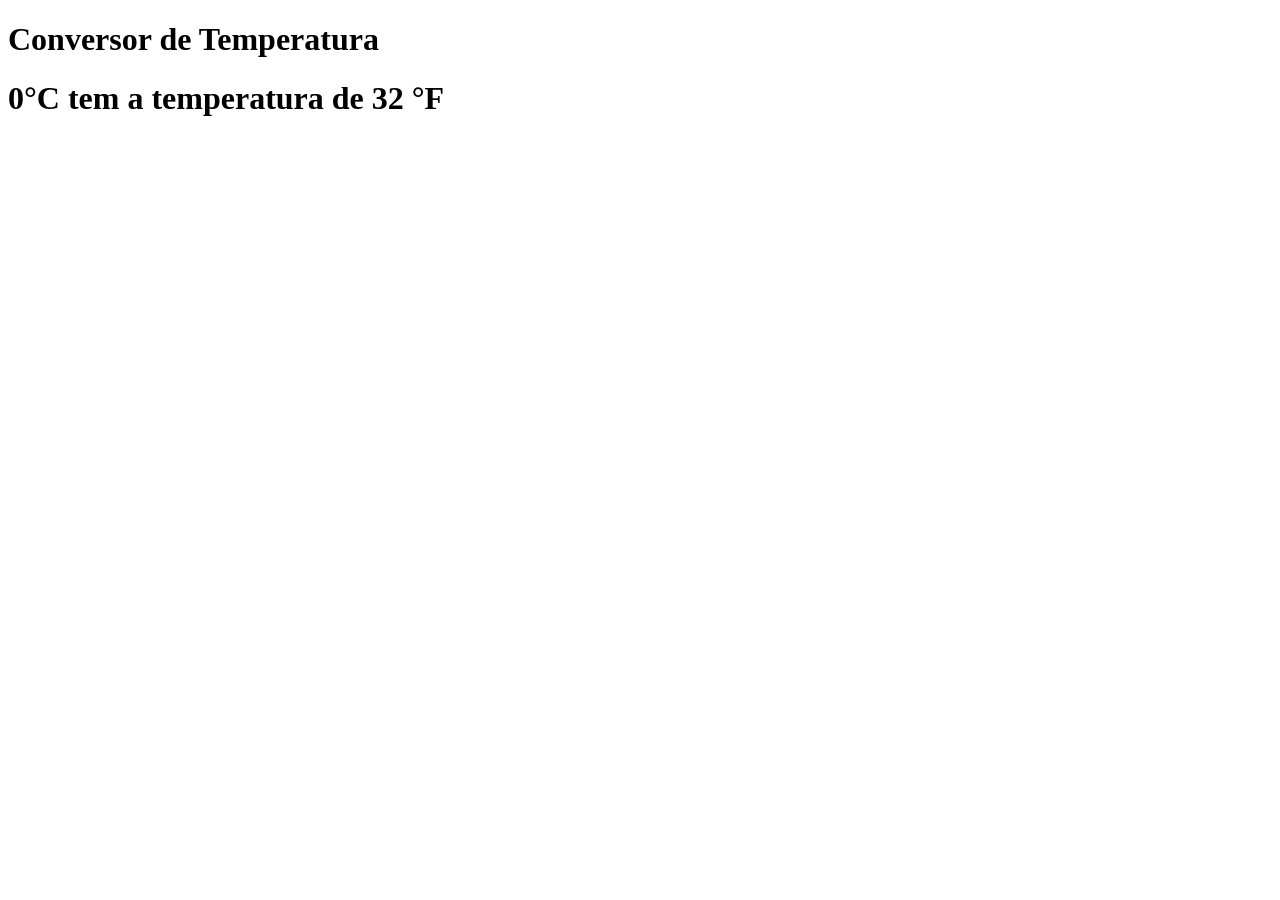
<file: Projetos javascript feitos/index(10).html>
<!DOCTYPE html>
<html lang="en">
  <head>
    <meta charset="UTF-8" />
    <meta name="viewport" content="width=device-width, initial-scale=1.0" />
    <title>Exercício</title>
  </head>
  <body>
 <h1>Conversor de Temperatura<h1/>
    <script src="js10 (1).js"></script>



  
  </body>
  </html>
</file>
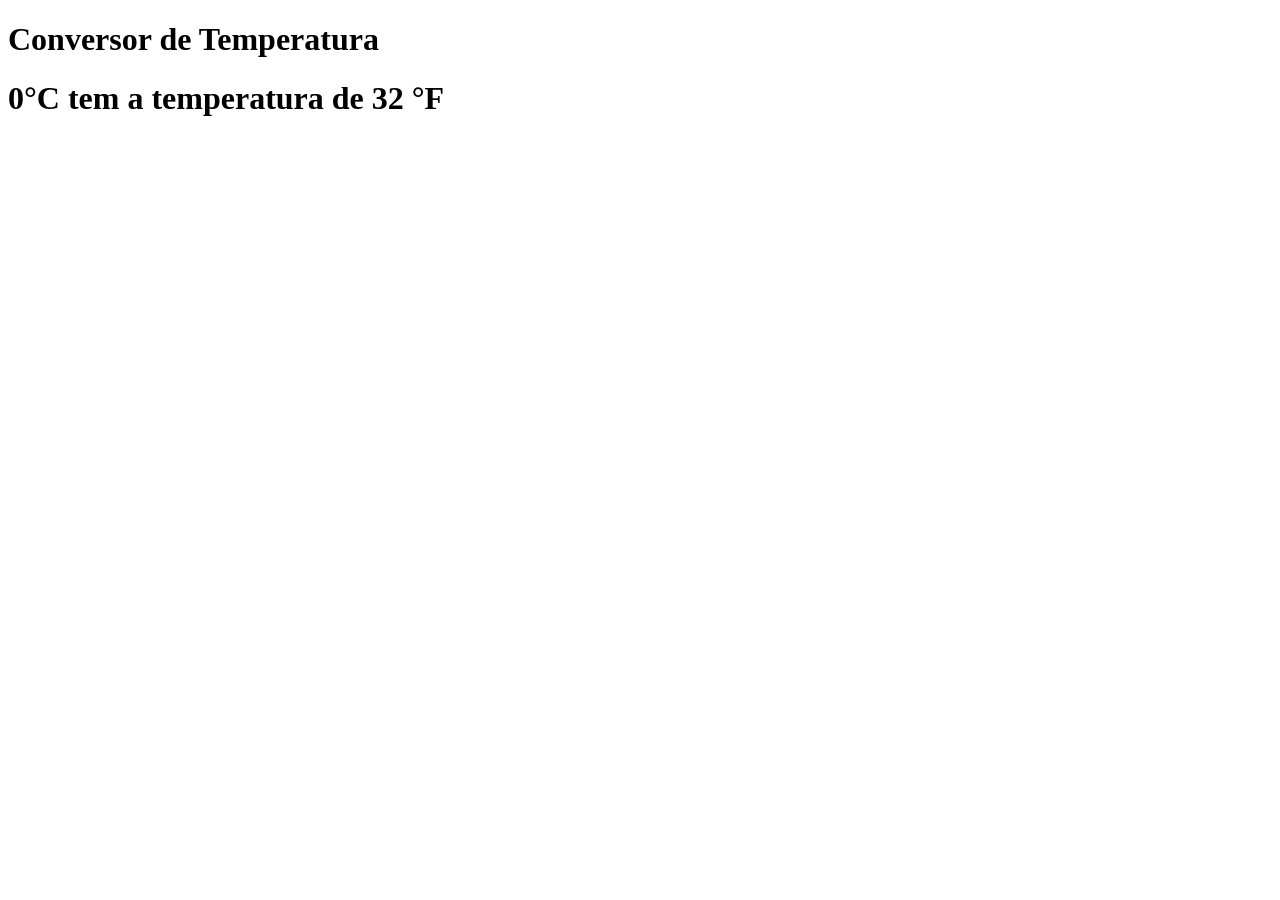
<file: Projetos javascript feitos/Feitos com o Kelvin/index (4).html>
<!DOCTYPE html>
<html lang="en">
  <head>
    <meta charset="UTF-8" />
    <meta name="viewport" content="width=device-width, initial-scale=1.0" />
    <title>Document</title>
  </head>
  <body>
 <h1>Conversor de Temperatura<h1/>
    <script src="js11.js"></script>
  
  <label></label>
  
  <button onclick= ""></button>
  
  
  
  
  
  
  </body>
  </html>
</file>
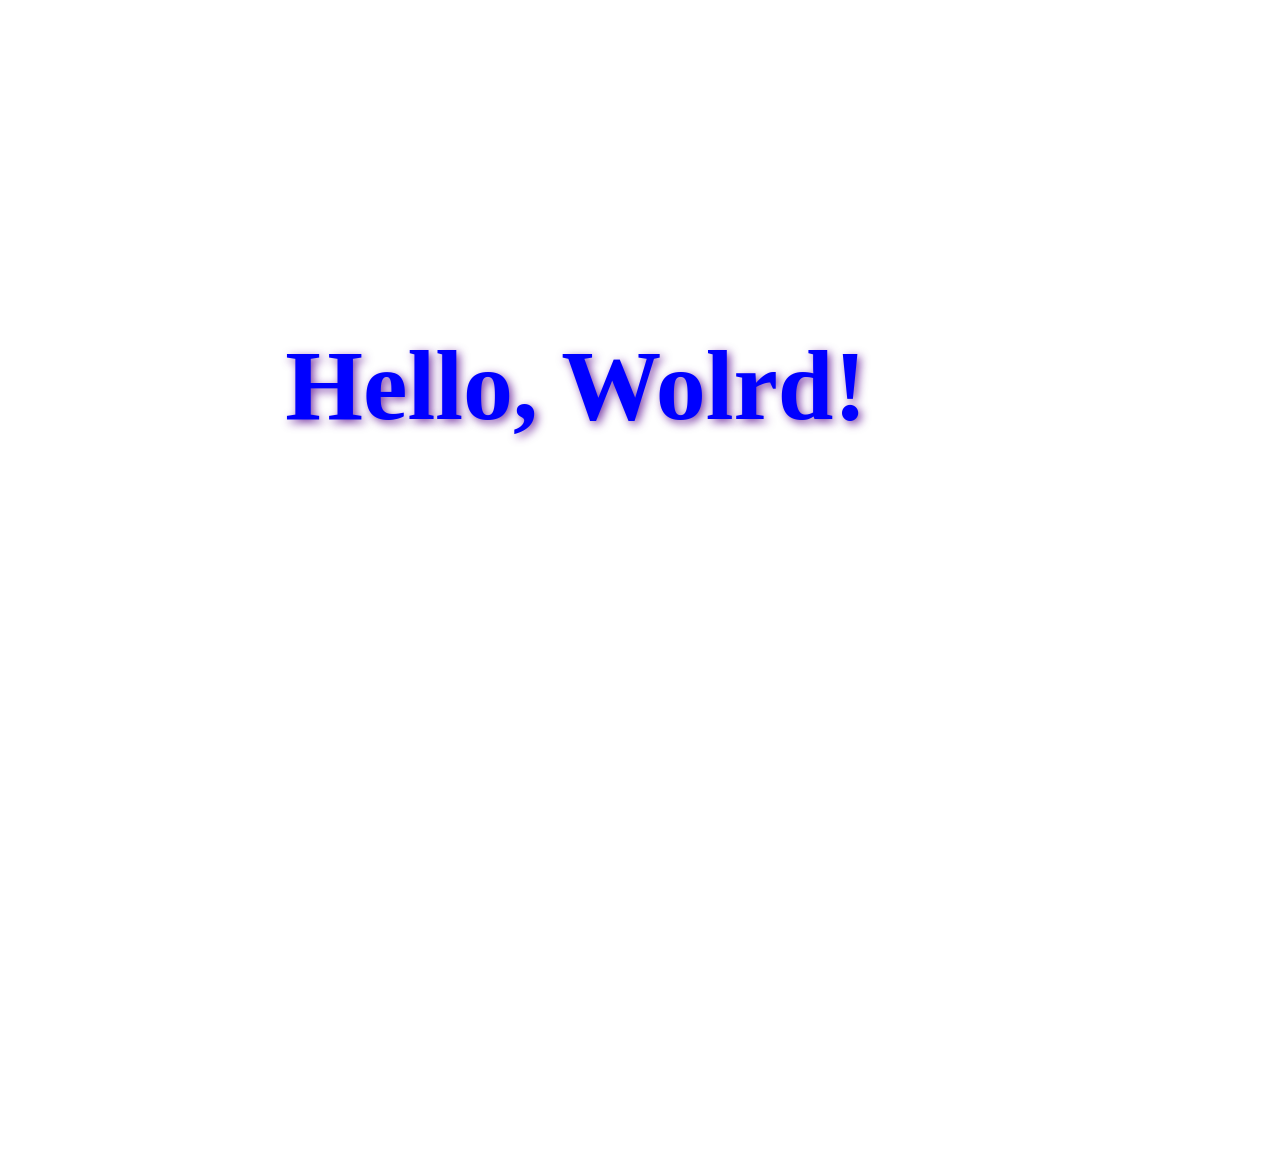
<file: Projetos javascript feitos/Feitos com o Kelvin/index(e).html>
<!DOCTYPE html>
<html lang="pt-BR">

<head>
    <meta charset="UTF-8">
    <meta name="viewport" content="width=device-width, initial-scale=1.0">
    <title>Hello, Wolrd!</title>

    <!--Importar o css-->
    <link rel="stylesheet" href="(e)css.css">
</head>

<body>

    <h1>Hello, Wolrd!</h1>

</body>
</html>
</file>
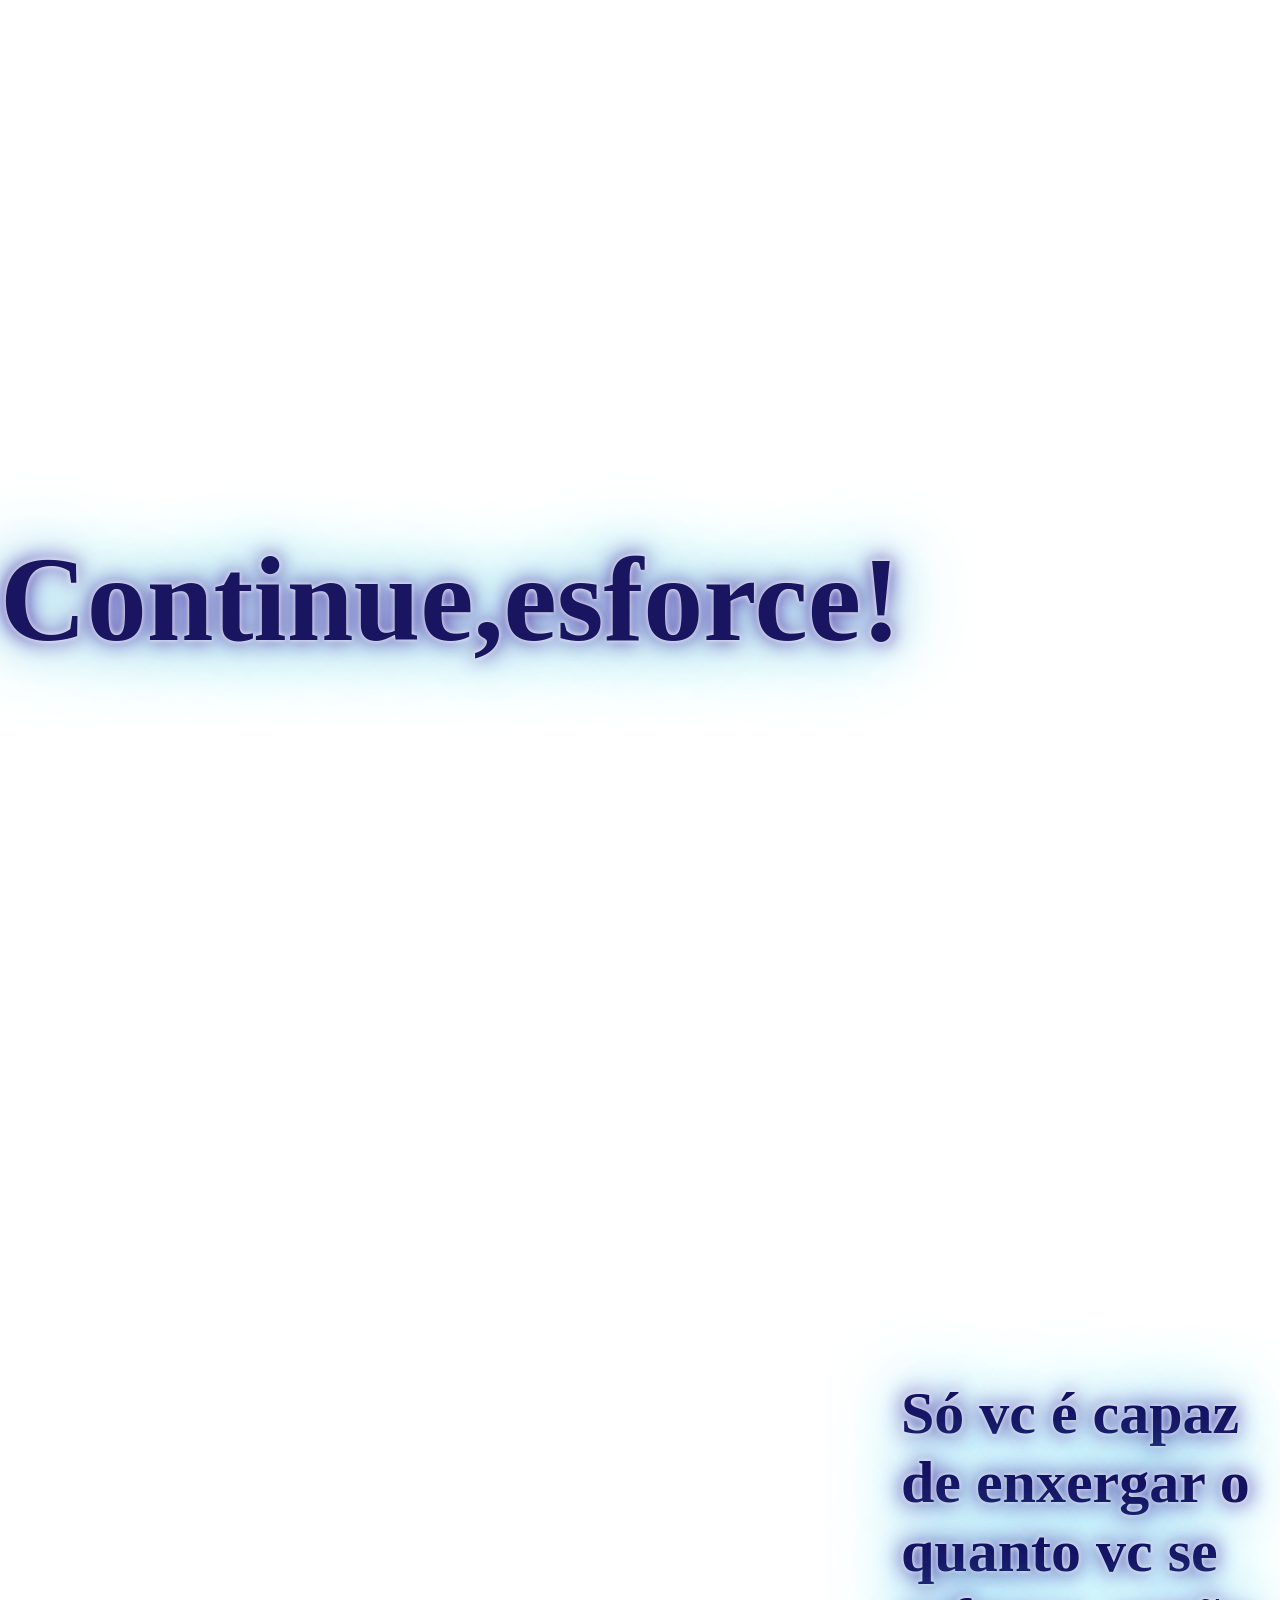
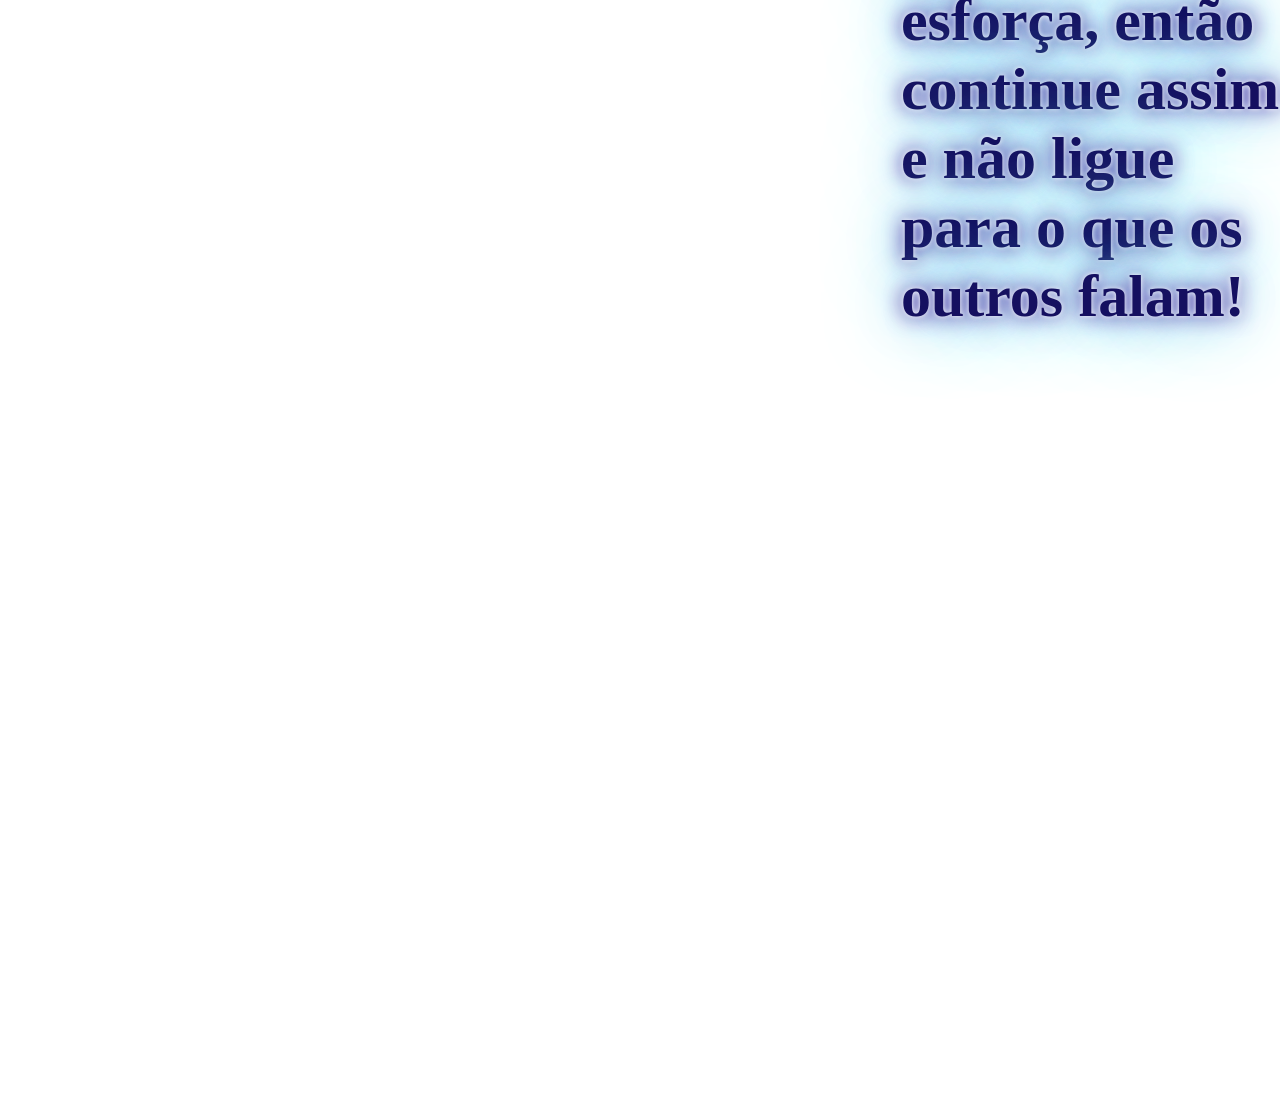
<file: Projetos javascript feitos/Feitos por mim/index(e).html>
<!doctype html>
<html lang="pt-BR">
  <head>
    <meta charset="UTF-8" />
    <meta name="viewport" content="width=device-width, initial-scale=1.0" />
    <title>Incentivo 2</title>

    <!--Importar o css-->
    <link rel="stylesheet" href="(2)css.css" />
  </head>

  <body>
    <h1>Continue,esforce!</h1>

    <h2>
      Só vc é capaz de enxergar o quanto vc se esforça, então continue assim e
      não ligue para o que os outros falam!
    </h2>
  </body>
</html>
</file>
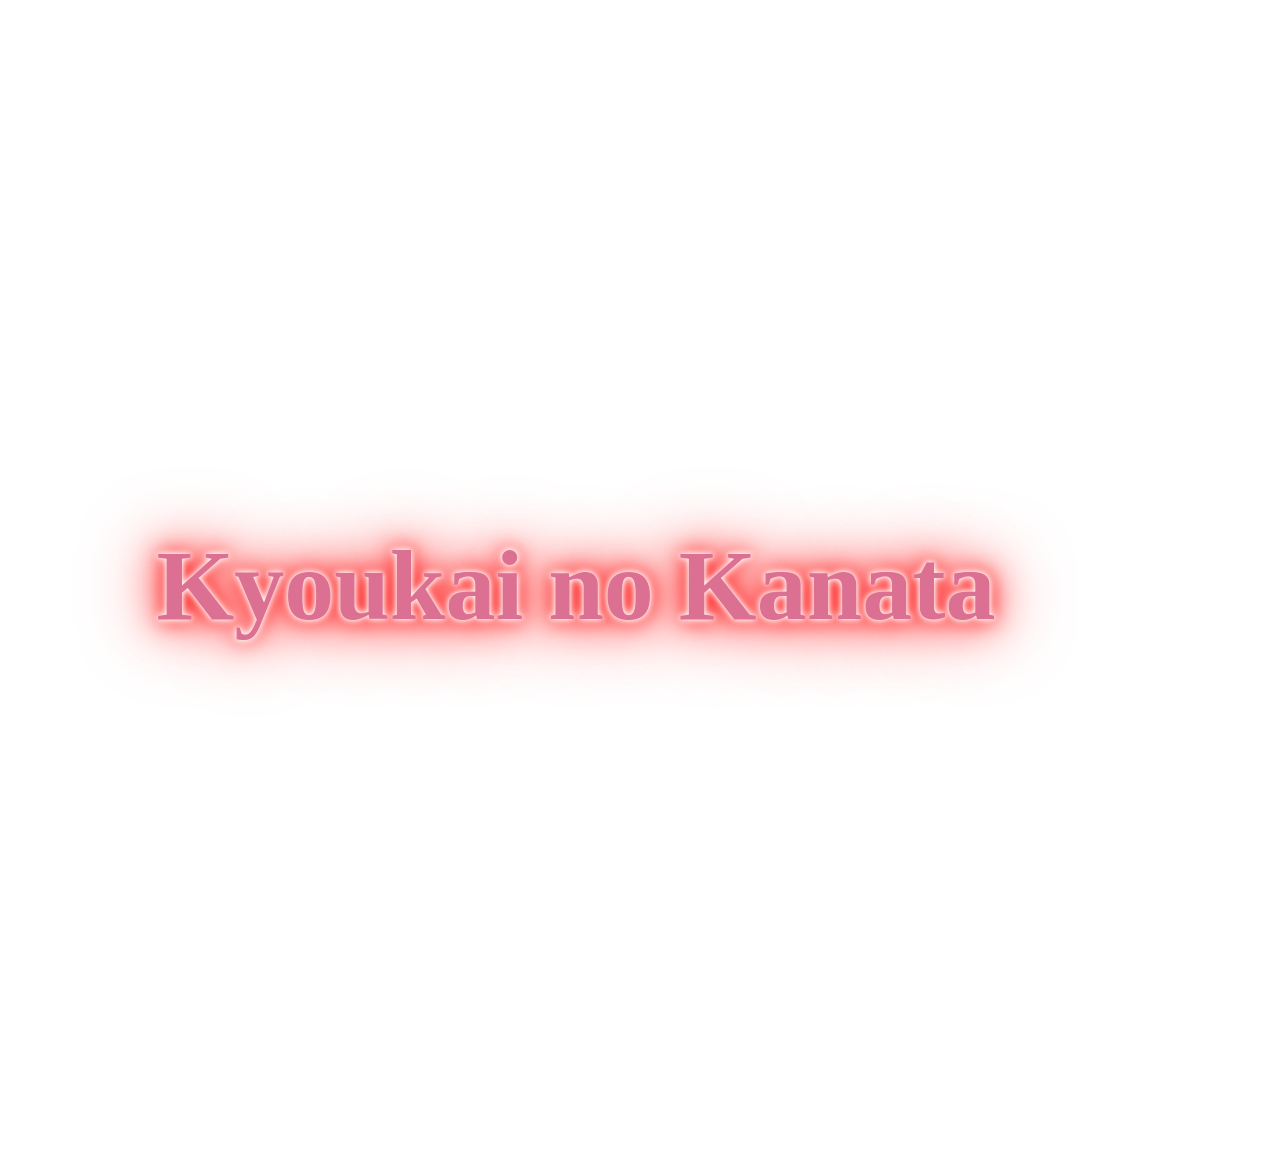
<file: Projetos javascript feitos/Feitos por mim/index(g).html>
<!DOCTYPE html>
<html lang="pt-BR">

<head>
    <meta charset="UTF-8">
    <meta name="viewport" content="width=device-width, initial-scale=1.0">
    <title>Kyoukai no Kanata</title>

    <!--Importar o css-->
    <link rel="stylesheet" href="(g)css.css">
</head>

<body>

    <h1>Kyoukai no Kanata</h1>

</body>
</html>
</file>
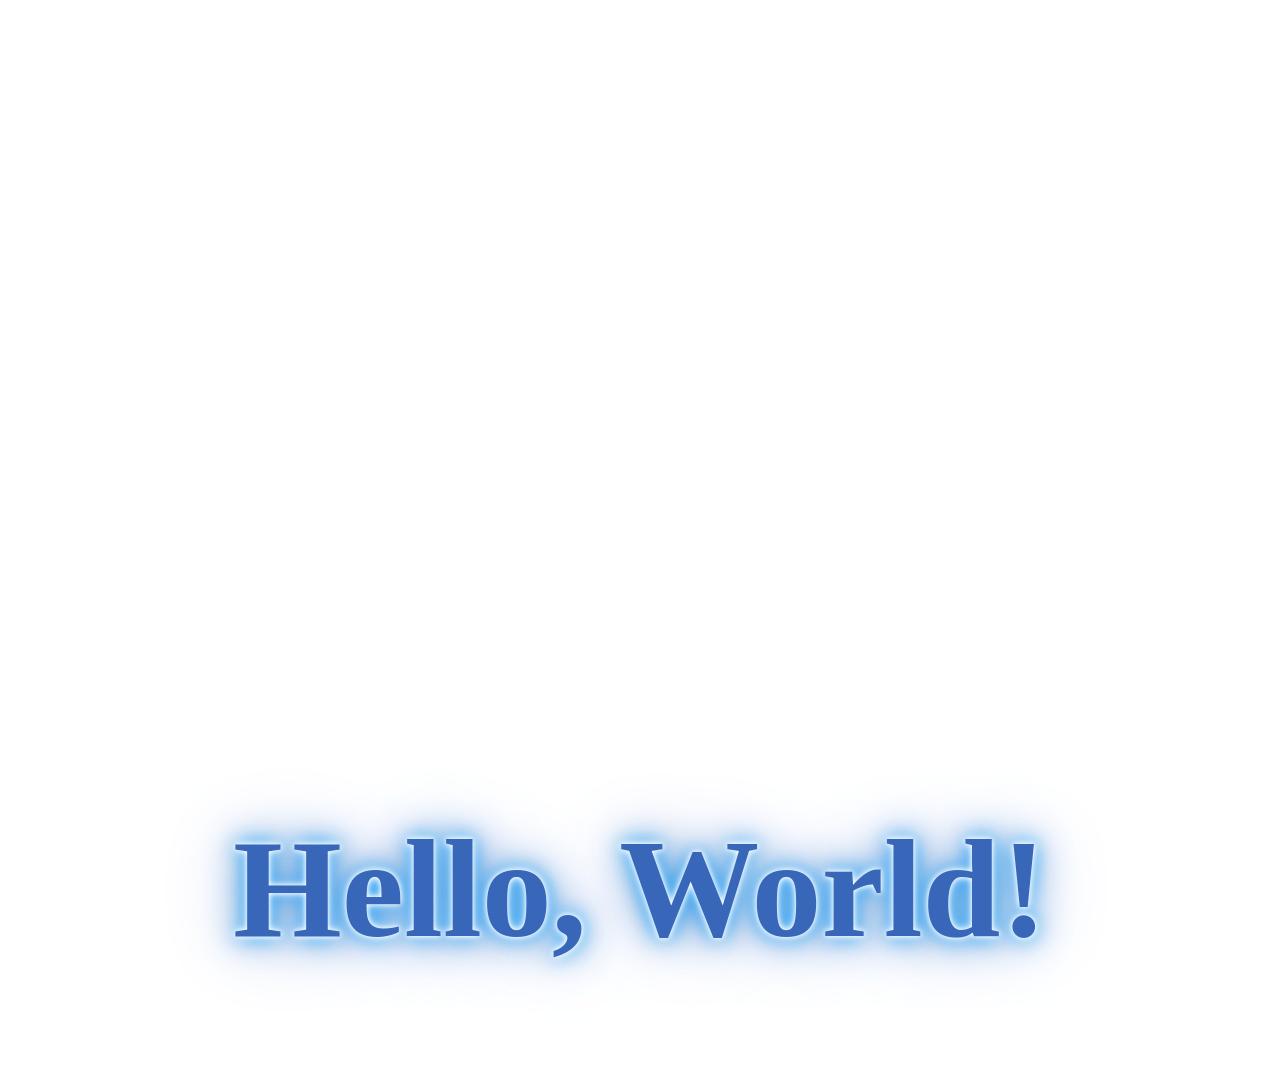
<file: Projetos javascript feitos/Feitos por mim/index(h).html>
<!DOCTYPE html>
<html lang="pt-BR">

<head>
    <meta charset="UTF-8">
    <meta name="viewport" content="width=device-width, initial-scale=1.0">
    <title>Olá, Mundo!</title>

    <!--Importar o css-->
    <link rel="stylesheet" href="(h)css.css">
</head>

<body>

    <h1>Hello, World!</h1>

</body>
</html>
</file>
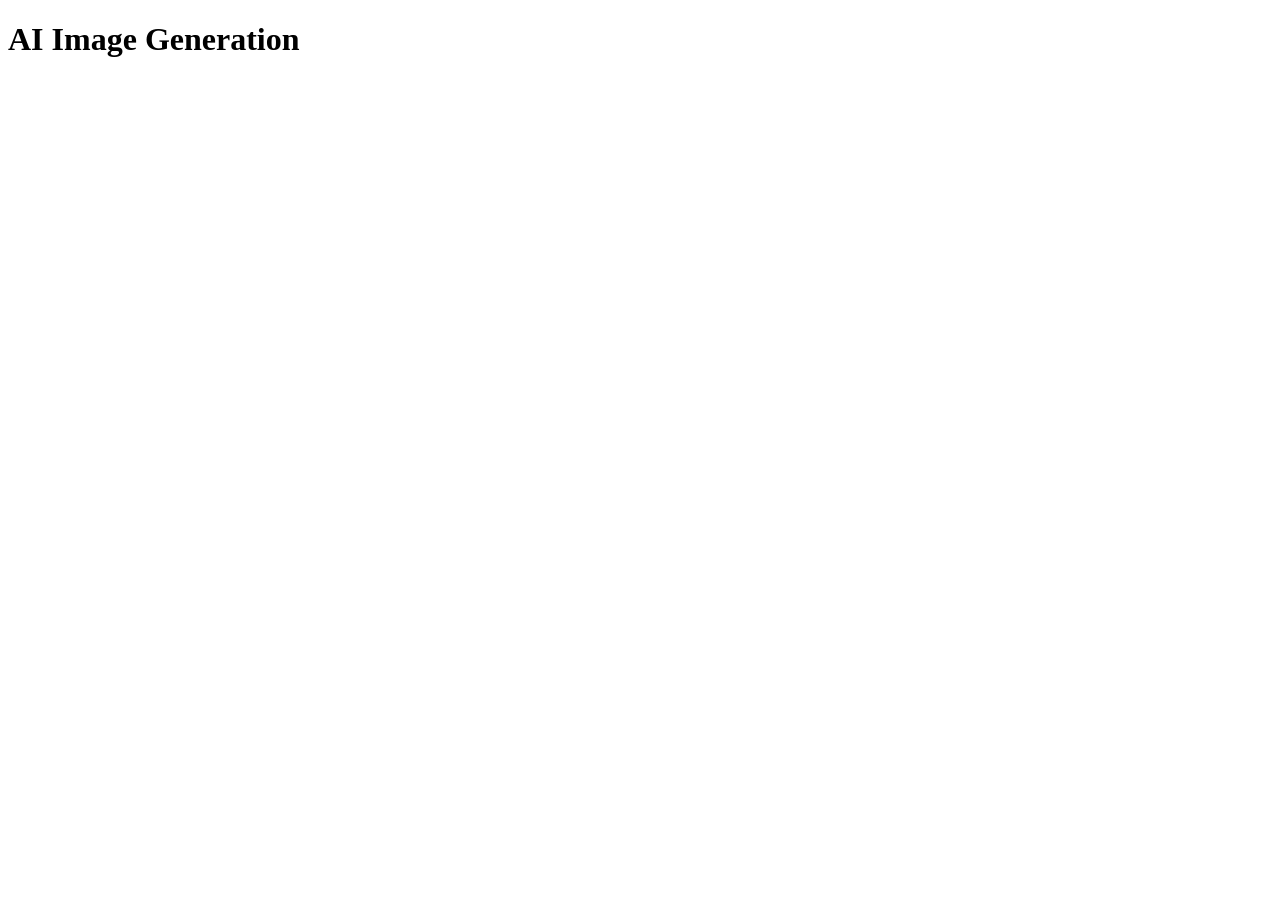
<file: Projetos javascript feitos/Feitos por mim/index(s).html>
<!DOCTYPE html>
<html>
<body>
    <h1>AI Image Generation</h1>
    <script src="https://js.puter.com/v2/"></script>
    <script>
        puter.ai.txt2img("A peaceful mountain landscape at sunset")
            .then(imageElement => {
                document.body.appendChild(imageElement);
            });
    </script>
</body>
</html>
</file>
<file: Projetos javascript feitos/Feitos com o Kelvin/(e)css.css>
/*Deixar o navegador padrão*/
/*zera o navegador*/
*{
    margin: 0;
    padding: 0;
    box-sizing: border-box;
}

/*Configuração de fonte e tamanho da tela*/
body,html{
    width: 90vw;
    height: 130vh;

    font-family: "Momo signature", cursive;
}

/*Configuração do centro da página*/
body{
    display: flex;
    justify-content: center;
    align-items: center;

    background-image: url("d:/imagens/1122683.jpg");

    background-size: cover;
    background-position: center;
    background-repeat: no-repeat;
}

/*Configuração de texto*/
h1{
    color: blue;
    font-size: 100px; /* tamanho da fonte */
    position: relative;
    top: -200px;


    text-shadow: 3px 3px 10px rgba(91, 13, 144, 0.8);
    

    /*animação*/
    animation: pulsar 2s infinite;
}

@keyframes pulsar{
    0%{
        transform: scale(1);
    }

    50%{
        transform: scale(1.5);
    }

    100%{
        transform: scale(1);
    }
}

img{
    width: 10%;
}
</file>
<file: Projetos javascript feitos/Feitos por mim/(2)css.css>
/*Deixar o navegador padrão*/
/*zera o navegador*/
* {
  margin: 0;
  padding: 0;
  box-sizing: border-box;
}

/*Configuração de fonte e tamanho da tela*/
body,
html {
  width: 100vw;
  height: 300vh;

  font-family: "Momo signature", cursive;
}

/*Configuração do centro da página*/
body {
  display: flex;
  justify-content: center;
  align-items: center;

  background-image: url("d:/imagens/571e235b9d5a4e60545ea7cbcf4828df.jpg");

  background-size: cover;
  background-position: center;
  background-repeat: no-repeat;
}

/*Configuração de texto*/
h1 {
  color: rgb(26, 21, 96);
  font-size: 120px;
  text-align: right;
  margin-top: 100px;
  transform: translateY(-800px);
  text-shadow:
    0 0 5px #fff,
    0 0 100px #fff,
    0 0 20px #2e088f,
    0 0 40px #7ca6ef,
    0 0 80px #27cbce;

  animation: brilho 2s infinite;
}

@keyframes brilho {
  0% {
    opacity: 1;
  }

  50% {
    opacity: 0.4;
  }

  100% {
    opacity: 1;
  }
}

h2 {
  color: rgb(21, 16, 96);
  font-size: 60px;

  margin-top: 110px;
  transform: translateY(250px);
  text-shadow:
    0 0 5px #fff,
    0 0 100px #fff,
    0 0 20px #2e088f,
    0 0 40px #7ca6ef,
    0 0 80px #27cbce;

  animation: brilho 2s infinite;
}

@keyframes brilho {
  0% {
    opacity: 1;
  }

  50% {
    opacity: 0.4;
  }

  100% {
    opacity: 1;
  }
}
</file>
<file: Projetos javascript feitos/Feitos por mim/(g)css.css>
/*Deixar o navegador padrão*/
/*zera o navegador*/
*{
    margin: 0;
    padding: 0;
    box-sizing: border-box;
}

/*Configuração de fonte e tamanho da tela*/
body,html{
    width: 90vw;
    height: 130vh;

    font-family: "Momo signature", cursive;
}

/*Configuração do centro da página*/
body{
    display: flex;
    justify-content: center;
    align-items: center;

    background-image: url("d:/imagens/4k-anime-space-mjm37d23l8s4d9on.jpg");

    background-size: cover;
    background-position: center;
    background-repeat: no-repeat;
}

/*Configuração de texto*/
h1{
    color: palevioletred;
    font-size: 100px;

    text-shadow:
    0 0 5px #fff,
    0 0 10px #fff,
    0 0 20px #ff0000,
    0 0 40px #ff0000,
    0 0 80px #ff0000;

    animation: brilho 2s infinite;
}

@keyframes brilho{

    0%{
        opacity: 1;
    }

    50%{
        opacity: 0.4;
    }

    100%{
        opacity: 1;
    }
}
</file>
<file: Projetos javascript feitos/Feitos por mim/(h)css.css>
body {
  display: flex;
  justify-content: center;
  align-items: flex-start;

  background-image: url(d:/imagens/wp5602005.jpg);

  background-size: cover;
  background-position: center;
  background-repeat: no-repeat;
}

h1 {
  color: rgb(56, 102, 185);
  font-size: 140px;
  margin-top: 800px;

  text-shadow:
    0 0 5px #fff,
    0 0 10px #fff,
    0 0 20px #0099ff,
    0 0 40px #3085cb,
    0 0 80px #a7b1e4;

  animation: brilho 2s infinite;
}

@keyframes brilho {
  0% {
    opacity: 1;
    transform: translateX(0px);
  }

  25% {
    transform: translateX(-20px);
  }

  50% {
    opacity: 0.4;
    transform: translateX(20px);
  }

  75% {
    transform: translateX(-20px);
  }

  100% {
    opacity: 1;
    transform: translateX(0px);
  }
}
</file>
